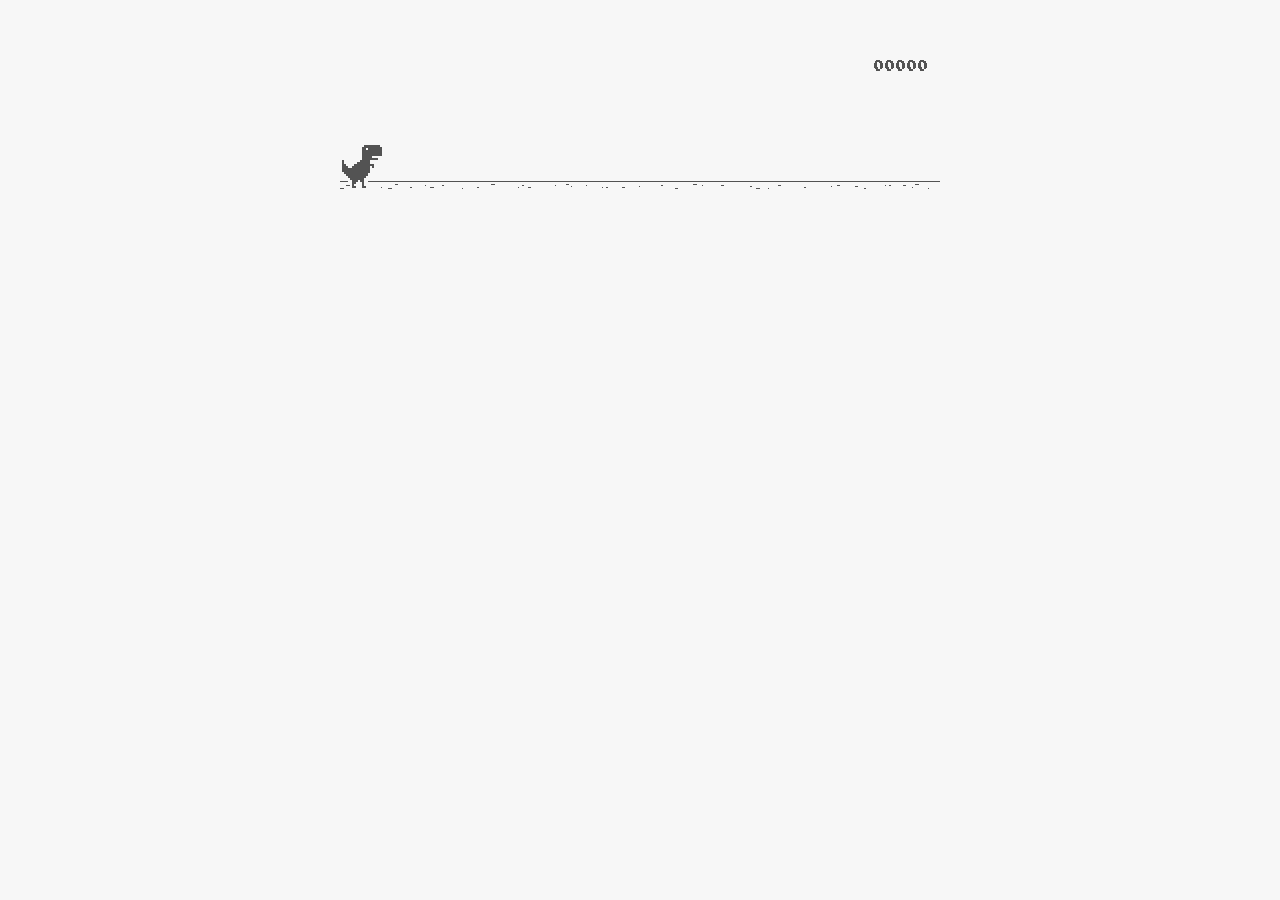
<file: RelaxGame.html>
<html>

<head>
<title>T-Rex Game</title>
<meta name="description" content="Ripped T-Rex/Dino game of Chromium">
<meta property="og:title" content="Play the hidden T-Rex Dinosaur game of Chromium .">
<meta property="og:type" content="article">
<meta property="og:url" content="http://www.thecodepost.org">
<meta property="og:image" content="http://img.thecodepost.org/2015/01/trex.png">
<meta property="og:site_name" content="The Code Post">
<meta property="og:description" content="Google Chrome has a hidden T-Rex game only for offline mode. But now, you can enjoy it any time and on any device, but you gotta stay online!!!">

<meta name="twitter:card" content="summary_large_image">
<meta name="twitter:site" content="@thecodepost">
<meta name="twitter:creator" content="@thecodepost">
<meta name="twitter:title" content="Check out the cool hidden game from Google Chrome!">
<meta name="twitter:description" content="Check out the cool hidden game from Google Chrome!">
<meta name="twitter:image:src" content="http://img.thecodepost.org/2015/01/trex.png">
<script src="https://apis.google.com/js/platform.js" async defer></script>

	<!--script type="text/javascript" src="a.js"></script-->
	<script type="text/javascript">
	function hideClass(name) {
       var myClasses = document.querySelectorAll(name),
      i = 0,
      l = myClasses.length;

      for (i; i < l; i++) {
        myClasses[i].style.display = 'none';
      }
	}
    // Copyright (c) 2014 The Chromium Authors. All rights reserved.
    // Use of this source code is governed by a BSD-style license that can be
    // found in the LICENSE file.
    (function() {
    'use strict';
    /**
    * T-Rex runner.
    * @param {string} outerContainerId Outer containing element id.
    * @param {object} opt_config
    * @constructor
    * @export
    */
    function Runner(outerContainerId, opt_config) {
    // Singleton
    if (Runner.instance_) {
    return Runner.instance_;
    }
    Runner.instance_ = this;
    this.outerContainerEl = document.querySelector(outerContainerId);
    this.containerEl = null;
    this.detailsButton = this.outerContainerEl.querySelector('#details-button');
    this.config = opt_config || Runner.config;
    this.dimensions = Runner.defaultDimensions;
    this.canvas = null;
    this.canvasCtx = null;
    this.tRex = null;
    this.distanceMeter = null;
    this.distanceRan = 0;
    this.highestScore = 0;
    this.time = 0;
    this.runningTime = 0;
    this.msPerFrame = 1000 / FPS;
    this.currentSpeed = this.config.SPEED;
    this.obstacles = [];
    this.started = false;
    this.activated = false;
    this.crashed = false;
    this.paused = false;
    this.resizeTimerId_ = null;
    this.playCount = 0;
    // Sound FX.
    this.audioBuffer = null;
    this.soundFx = {};
    // Global web audio context for playing sounds.
    this.audioContext = null;
    // Images.
    this.images = {};
    this.imagesLoaded = 0;
    this.loadImages();
    }
    window['Runner'] = Runner;
    /**
    * Default game width.
    * @const
    */
    var DEFAULT_WIDTH = 600;
    /**
    * Frames per second.
    * @const
    */
    var FPS = 60;
    /** @const */
    var IS_HIDPI = window.devicePixelRatio > 1;
    /** @const */
    var IS_IOS =
    window.navigator.userAgent.indexOf('UIWebViewForStaticFileContent') > -1;
    /** @const */
    var IS_MOBILE = window.navigator.userAgent.indexOf('Mobi') > -1 || IS_IOS;
    /** @const */
    var IS_TOUCH_ENABLED = 'ontouchstart' in window;
    /**
    * Default game configuration.
    * @enum {number}
    */
    Runner.config = {
    ACCELERATION: 0.001,
    BG_CLOUD_SPEED: 0.2,
    BOTTOM_PAD: 10,
    CLEAR_TIME: 3000,
    CLOUD_FREQUENCY: 0.5,
    GAMEOVER_CLEAR_TIME: 750,
    GAP_COEFFICIENT: 0.6,
    GRAVITY: 0.6,
    INITIAL_JUMP_VELOCITY: 12,
    MAX_CLOUDS: 6,
    MAX_OBSTACLE_LENGTH: 3,
    MAX_SPEED: 12,
    MIN_JUMP_HEIGHT: 35,
    MOBILE_SPEED_COEFFICIENT: 1.2,
    RESOURCE_TEMPLATE_ID: 'audio-resources',
    SPEED: 6,
    SPEED_DROP_COEFFICIENT: 3
    };
    /**
    * Default dimensions.
    * @enum {string}
    */
    Runner.defaultDimensions = {
    WIDTH: DEFAULT_WIDTH,
    HEIGHT: 150
    };
    /**
    * CSS class names.
    * @enum {string}
    */
    Runner.classes = {
    CANVAS: 'runner-canvas',
    CONTAINER: 'runner-container',
    CRASHED: 'crashed',
    ICON: 'icon-offline',
    TOUCH_CONTROLLER: 'controller'
    };
    /**
    * Image source urls.
    * @enum {array.<object>}
    */
    Runner.imageSources = {
    LDPI: [
    {name: 'CACTUS_LARGE', id: '1x-obstacle-large'},
    {name: 'CACTUS_SMALL', id: '1x-obstacle-small'},
    {name: 'CLOUD', id: '1x-cloud'},
    {name: 'HORIZON', id: '1x-horizon'},
    {name: 'RESTART', id: '1x-restart'},
    {name: 'TEXT_SPRITE', id: '1x-text'},
    {name: 'TREX', id: '1x-trex'}
    ],
    HDPI: [
    {name: 'CACTUS_LARGE', id: '2x-obstacle-large'},
    {name: 'CACTUS_SMALL', id: '2x-obstacle-small'},
    {name: 'CLOUD', id: '2x-cloud'},
    {name: 'HORIZON', id: '2x-horizon'},
    {name: 'RESTART', id: '2x-restart'},
    {name: 'TEXT_SPRITE', id: '2x-text'},
    {name: 'TREX', id: '2x-trex'}
    ]
    };
    /**
    * Sound FX. Reference to the ID of the audio tag on interstitial page.
    * @enum {string}
    */
    Runner.sounds = {
    BUTTON_PRESS: 'offline-sound-press',
    HIT: 'offline-sound-hit',
    SCORE: 'offline-sound-reached'
    };
    /**
    * Key code mapping.
    * @enum {object}
    */
    Runner.keycodes = {
    JUMP: {'38': 1, '32': 1}, // Up, spacebar
    DUCK: {'40': 1}, // Down
    RESTART: {'13': 1} // Enter
    };
    /**
    * Runner event names.
    * @enum {string}
    */
    Runner.events = {
    ANIM_END: 'webkitAnimationEnd',
    CLICK: 'click',
    KEYDOWN: 'keydown',
    KEYUP: 'keyup',
    MOUSEDOWN: 'mousedown',
    MOUSEUP: 'mouseup',
    RESIZE: 'resize',
    TOUCHEND: 'touchend',
    TOUCHSTART: 'touchstart',
    VISIBILITY: 'visibilitychange',
    BLUR: 'blur',
    FOCUS: 'focus',
    LOAD: 'load'
    };
    Runner.prototype = {
    /**
    * Setting individual settings for debugging.
    * @param {string} setting
    * @param {*} value
    */
    updateConfigSetting: function(setting, value) {
    if (setting in this.config && value != undefined) {
    this.config[setting] = value;
    switch (setting) {
    case 'GRAVITY':
    case 'MIN_JUMP_HEIGHT':
    case 'SPEED_DROP_COEFFICIENT':
    this.tRex.config[setting] = value;
    break;
    case 'INITIAL_JUMP_VELOCITY':
    this.tRex.setJumpVelocity(value);
    break;
    case 'SPEED':
    this.setSpeed(value);
    break;
    }
    }
    },
    /**
    * Load and cache the image assets from the page.
    */
    loadImages: function() {
    var imageSources = IS_HIDPI ? Runner.imageSources.HDPI :
    Runner.imageSources.LDPI;
    var numImages = imageSources.length;
    for (var i = numImages - 1; i >= 0; i--) {
    var imgSource = imageSources[i];
    this.images[imgSource.name] = document.getElementById(imgSource.id);
    }
    this.init();
    },
    /**
    * Load and decode base 64 encoded sounds.
    */
    loadSounds: function() {
    if (!IS_IOS) {
    this.audioContext = new AudioContext();
    var resourceTemplate =
    document.getElementById(this.config.RESOURCE_TEMPLATE_ID).content;
    for (var sound in Runner.sounds) {
    var soundSrc =
    resourceTemplate.getElementById(Runner.sounds[sound]).src;
    soundSrc = soundSrc.substr(soundSrc.indexOf(',') + 1);
    var buffer = decodeBase64ToArrayBuffer(soundSrc);
    // Async, so no guarantee of order in array.
    this.audioContext.decodeAudioData(buffer, function(index, audioData) {
    this.soundFx[index] = audioData;
    }.bind(this, sound));
    }
    }
    },
    /**
    * Sets the game speed. Adjust the speed accordingly if on a smaller screen.
    * @param {number} opt_speed
    */
    setSpeed: function(opt_speed) {
    var speed = opt_speed || this.currentSpeed;
    // Reduce the speed on smaller mobile screens.
    if (this.dimensions.WIDTH < DEFAULT_WIDTH) {
    var mobileSpeed = speed * this.dimensions.WIDTH / DEFAULT_WIDTH *
    this.config.MOBILE_SPEED_COEFFICIENT;
    this.currentSpeed = mobileSpeed > speed ? speed : mobileSpeed;
    } else if (opt_speed) {
    this.currentSpeed = opt_speed;
    }
    },
    /**
    * Game initialiser.
    */
    init: function() {
    // Hide the static icon.
    //document.querySelector('.' + Runner.classes.ICON).style.visibility = 'hidden';
    this.adjustDimensions();
    this.setSpeed();
    this.containerEl = document.createElement('div');
    this.containerEl.className = Runner.classes.CONTAINER;
    // Player canvas container.
    this.canvas = createCanvas(this.containerEl, this.dimensions.WIDTH,
    this.dimensions.HEIGHT, Runner.classes.PLAYER);
    this.canvasCtx = this.canvas.getContext('2d');
    this.canvasCtx.fillStyle = '#f7f7f7';
    this.canvasCtx.fill();
    Runner.updateCanvasScaling(this.canvas);
    // Horizon contains clouds, obstacles and the ground.
    this.horizon = new Horizon(this.canvas, this.images, this.dimensions,
    this.config.GAP_COEFFICIENT);
    // Distance meter
    this.distanceMeter = new DistanceMeter(this.canvas,
    this.images.TEXT_SPRITE, this.dimensions.WIDTH);
    // Draw t-rex
    this.tRex = new Trex(this.canvas, this.images.TREX);
    this.outerContainerEl.appendChild(this.containerEl);
    if (IS_MOBILE) {
    this.createTouchController();
    }
    this.startListening();
    this.update();
    window.addEventListener(Runner.events.RESIZE,
    this.debounceResize.bind(this));
    },
    /**
    * Create the touch controller. A div that covers whole screen.
    */
    createTouchController: function() {
    this.touchController = document.createElement('div');
    this.touchController.className = Runner.classes.TOUCH_CONTROLLER;
    },
    /**
    * Debounce the resize event.
    */
    debounceResize: function() {
    if (!this.resizeTimerId_) {
    this.resizeTimerId_ =
    setInterval(this.adjustDimensions.bind(this), 250);
    }
    },
    /**
    * Adjust game space dimensions on resize.
    */
    adjustDimensions: function() {
    clearInterval(this.resizeTimerId_);
    this.resizeTimerId_ = null;
    var boxStyles = window.getComputedStyle(this.outerContainerEl);
    var padding = Number(boxStyles.paddingLeft.substr(0,
    boxStyles.paddingLeft.length - 2));
    this.dimensions.WIDTH = this.outerContainerEl.offsetWidth - padding * 2;
    // Redraw the elements back onto the canvas.
    if (this.canvas) {
    this.canvas.width = this.dimensions.WIDTH;
    this.canvas.height = this.dimensions.HEIGHT;
    Runner.updateCanvasScaling(this.canvas);
    this.distanceMeter.calcXPos(this.dimensions.WIDTH);
    this.clearCanvas();
    this.horizon.update(0, 0, true);
    this.tRex.update(0);
    // Outer container and distance meter.
    if (this.activated || this.crashed) {
    this.containerEl.style.width = this.dimensions.WIDTH + 'px';
    this.containerEl.style.height = this.dimensions.HEIGHT + 'px';
    this.distanceMeter.update(0, Math.ceil(this.distanceRan));
    this.stop();
    } else {
    this.tRex.draw(0, 0);
    }
    // Game over panel.
    if (this.crashed && this.gameOverPanel) {
    this.gameOverPanel.updateDimensions(this.dimensions.WIDTH);
    this.gameOverPanel.draw();
    }
    }
    },
    /**
    * Play the game intro.
    * Canvas container width expands out to the full width.
    */
    playIntro: function() {
    if (!this.started && !this.crashed) {
    this.playingIntro = true;
    this.tRex.playingIntro = true;
    // CSS animation definition.
    var keyframes = '@-webkit-keyframes intro { ' +
    'from { width:' + Trex.config.WIDTH + 'px }' +
    'to { width: ' + this.dimensions.WIDTH + 'px }' +
    '}';
    document.styleSheets[0].insertRule(keyframes, 0);
    this.containerEl.addEventListener(Runner.events.ANIM_END,
    this.startGame.bind(this));
    this.containerEl.style.webkitAnimation = 'intro .4s ease-out 1 both';
    this.containerEl.style.width = this.dimensions.WIDTH + 'px';
    if (this.touchController) {
    this.outerContainerEl.appendChild(this.touchController);
    }
    this.activated = true;
    this.started = true;
    } else if (this.crashed) {
    this.restart();
    }
    },
    /**
    * Update the game status to started.
    */
    startGame: function() {
    this.runningTime = 0;
    this.playingIntro = false;
    this.tRex.playingIntro = false;
    this.containerEl.style.webkitAnimation = '';
    this.playCount++;
    // Handle tabbing off the page. Pause the current game.
    window.addEventListener(Runner.events.VISIBILITY,
    this.onVisibilityChange.bind(this));
    window.addEventListener(Runner.events.BLUR,
    this.onVisibilityChange.bind(this));
    window.addEventListener(Runner.events.FOCUS,
    this.onVisibilityChange.bind(this));
    },
    clearCanvas: function() {
    this.canvasCtx.clearRect(0, 0, this.dimensions.WIDTH,
    this.dimensions.HEIGHT);
    },
    /**
    * Update the game frame.
    */
    update: function() {
    this.drawPending = false;
    var now = getTimeStamp();
    var deltaTime = now - (this.time || now);
    this.time = now;
    if (this.activated) {
    this.clearCanvas();
    if (this.tRex.jumping) {
    this.tRex.updateJump(deltaTime, this.config);
    }
    this.runningTime += deltaTime;
    var hasObstacles = this.runningTime > this.config.CLEAR_TIME;
    // First jump triggers the intro.
    if (this.tRex.jumpCount == 1 && !this.playingIntro) {
    this.playIntro();
    }
    // The horizon doesn't move until the intro is over.
    if (this.playingIntro) {
    this.horizon.update(0, this.currentSpeed, hasObstacles);
    } else {
    deltaTime = !this.started ? 0 : deltaTime;
    this.horizon.update(deltaTime, this.currentSpeed, hasObstacles);
    }
    // Check for collisions.
    var collision = hasObstacles &&
    checkForCollision(this.horizon.obstacles[0], this.tRex);
    if (!collision) {
    this.distanceRan += this.currentSpeed * deltaTime / this.msPerFrame;
    if (this.currentSpeed < this.config.MAX_SPEED) {
    this.currentSpeed += this.config.ACCELERATION;
    }
    } else {
    this.gameOver();
    }
    if (this.distanceMeter.getActualDistance(this.distanceRan) >
    this.distanceMeter.maxScore) {
    this.distanceRan = 0;
    }
    var playAcheivementSound = this.distanceMeter.update(deltaTime,
    Math.ceil(this.distanceRan));
    if (playAcheivementSound) {
    this.playSound(this.soundFx.SCORE);
    }
    }
    if (!this.crashed) {
    this.tRex.update(deltaTime);
    this.raq();
    }
    },
    /**
    * Event handler.
    */
    handleEvent: function(e) {
    return (function(evtType, events) {
    switch (evtType) {
    case events.KEYDOWN:
    case events.TOUCHSTART:
    case events.MOUSEDOWN:
    this.onKeyDown(e);
    break;
    case events.KEYUP:
    case events.TOUCHEND:
    case events.MOUSEUP:
    this.onKeyUp(e);
    break;
    }
    }.bind(this))(e.type, Runner.events);
    },
    /**
    * Bind relevant key / mouse / touch listeners.
    */
    startListening: function() {
    // Keys.
    document.addEventListener(Runner.events.KEYDOWN, this);
    document.addEventListener(Runner.events.KEYUP, this);
    if (IS_MOBILE) {
    // Mobile only touch devices.
    this.touchController.addEventListener(Runner.events.TOUCHSTART, this);
    this.touchController.addEventListener(Runner.events.TOUCHEND, this);
    this.containerEl.addEventListener(Runner.events.TOUCHSTART, this);
    } else {
    // Mouse.
    document.addEventListener(Runner.events.MOUSEDOWN, this);
    document.addEventListener(Runner.events.MOUSEUP, this);
    }
    },
    /**
    * Remove all listeners.
    */
    stopListening: function() {
    document.removeEventListener(Runner.events.KEYDOWN, this);
    document.removeEventListener(Runner.events.KEYUP, this);
    if (IS_MOBILE) {
    this.touchController.removeEventListener(Runner.events.TOUCHSTART, this);
    this.touchController.removeEventListener(Runner.events.TOUCHEND, this);
    this.containerEl.removeEventListener(Runner.events.TOUCHSTART, this);
    } else {
    document.removeEventListener(Runner.events.MOUSEDOWN, this);
    document.removeEventListener(Runner.events.MOUSEUP, this);
    }
    },
    /**
    * Process keydown.
    * @param {Event} e
    */
    onKeyDown: function(e) {
    if (e.target != this.detailsButton) {
    if (!this.crashed && (Runner.keycodes.JUMP[String(e.keyCode)] ||
    e.type == Runner.events.TOUCHSTART)) {
    if (!this.activated) {
    this.loadSounds();
    this.activated = true;
    }
    if (!this.tRex.jumping) {
    this.playSound(this.soundFx.BUTTON_PRESS);
    this.tRex.startJump();
    }
    }
    if (this.crashed && e.type == Runner.events.TOUCHSTART &&
    e.currentTarget == this.containerEl) {
    this.restart();
    }
    }
    // Speed drop, activated only when jump key is not pressed.
    if (Runner.keycodes.DUCK[e.keyCode] && this.tRex.jumping) {
    e.preventDefault();
    this.tRex.setSpeedDrop();
    }
    },
    /**
    * Process key up.
    * @param {Event} e
    */
    onKeyUp: function(e) {
    var keyCode = String(e.keyCode);
    var isjumpKey = Runner.keycodes.JUMP[keyCode] ||
    e.type == Runner.events.TOUCHEND ||
    e.type == Runner.events.MOUSEDOWN;
    if (this.isRunning() && isjumpKey) {
    this.tRex.endJump();
    } else if (Runner.keycodes.DUCK[keyCode]) {
    this.tRex.speedDrop = false;
    } else if (this.crashed) {
    // Check that enough time has elapsed before allowing jump key to restart.
    var deltaTime = getTimeStamp() - this.time;
    if (Runner.keycodes.RESTART[keyCode] ||
    (e.type == Runner.events.MOUSEUP && e.target == this.canvas) ||
    (deltaTime >= this.config.GAMEOVER_CLEAR_TIME &&
    Runner.keycodes.JUMP[keyCode])) {
    this.restart();
    }
    } else if (this.paused && isjumpKey) {
    this.play();
    }
    },
    /**
    * RequestAnimationFrame wrapper.
    */
    raq: function() {
    if (!this.drawPending) {
    this.drawPending = true;
    this.raqId = requestAnimationFrame(this.update.bind(this));
    }
    },
    /**
    * Whether the game is running.
    * @return {boolean}
    */
    isRunning: function() {
    return !!this.raqId;
    },
    /**
    * Game over state.
    */
    gameOver: function() {
    this.playSound(this.soundFx.HIT);
    vibrate(200);
    this.stop();
    this.crashed = true;
    this.distanceMeter.acheivement = false;
    this.tRex.update(100, Trex.status.CRASHED);
    // Game over panel.
    if (!this.gameOverPanel) {
    this.gameOverPanel = new GameOverPanel(this.canvas,
    this.images.TEXT_SPRITE, this.images.RESTART,
    this.dimensions);
    } else {
    this.gameOverPanel.draw();
    }
    // Update the high score.
    if (this.distanceRan > this.highestScore) {
    this.highestScore = Math.ceil(this.distanceRan);
    this.distanceMeter.setHighScore(this.highestScore);
    }
    // Reset the time clock.
    this.time = getTimeStamp();
    },
    stop: function() {
    this.activated = false;
    this.paused = true;
    cancelAnimationFrame(this.raqId);
    this.raqId = 0;
    },
    play: function() {
    if (!this.crashed) {
    this.activated = true;
    this.paused = false;
    this.tRex.update(0, Trex.status.RUNNING);
    this.time = getTimeStamp();
    this.update();
    }
    },
    restart: function() {
    if (!this.raqId) {
    this.playCount++;
    this.runningTime = 0;
    this.activated = true;
    this.crashed = false;
    this.distanceRan = 0;
    this.setSpeed(this.config.SPEED);
    this.time = getTimeStamp();
    this.containerEl.classList.remove(Runner.classes.CRASHED);
    this.clearCanvas();
    this.distanceMeter.reset(this.highestScore);
    this.horizon.reset();
    this.tRex.reset();
    this.playSound(this.soundFx.BUTTON_PRESS);
    this.update();
    }
    },
    /**
    * Pause the game if the tab is not in focus.
    */
    onVisibilityChange: function(e) {
    if (document.hidden || document.webkitHidden || e.type == 'blur') {
    this.stop();
    } else {
    this.play();
    }
    },
    /**
    * Play a sound.
    * @param {SoundBuffer} soundBuffer
    */
    playSound: function(soundBuffer) {
    if (soundBuffer) {
    var sourceNode = this.audioContext.createBufferSource();
    sourceNode.buffer = soundBuffer;
    sourceNode.connect(this.audioContext.destination);
    sourceNode.start(0);
    }
    }
    };
    /**
    * Updates the canvas size taking into
    * account the backing store pixel ratio and
    * the device pixel ratio.
    *
    * See article by Paul Lewis:
    * https://www.html5rocks.com/en/tutorials/canvas/hidpi/
    *
    * @param {HTMLCanvasElement} canvas
    * @param {number} opt_width
    * @param {number} opt_height
    * @return {boolean} Whether the canvas was scaled.
    */
    Runner.updateCanvasScaling = function(canvas, opt_width, opt_height) {
    var context = canvas.getContext('2d');
    // Query the various pixel ratios
    var devicePixelRatio = Math.floor(window.devicePixelRatio) || 1;
    var backingStoreRatio = Math.floor(context.webkitBackingStorePixelRatio) || 1;
    var ratio = devicePixelRatio / backingStoreRatio;
    // Upscale the canvas if the two ratios don't match
    if (devicePixelRatio !== backingStoreRatio) {
    var oldWidth = opt_width || canvas.width;
    var oldHeight = opt_height || canvas.height;
    canvas.width = oldWidth * ratio;
    canvas.height = oldHeight * ratio;
    canvas.style.width = oldWidth + 'px';
    canvas.style.height = oldHeight + 'px';
    // Scale the context to counter the fact that we've manually scaled
    // our canvas element.
    context.scale(ratio, ratio);
    return true;
    }
    return false;
    };
    /**
    * Get random number.
    * @param {number} min
    * @param {number} max
    * @param {number}
    */
    function getRandomNum(min, max) {
    return Math.floor(Math.random() * (max - min + 1)) + min;
    }
    /**
    * Vibrate on mobile devices.
    * @param {number} duration Duration of the vibration in milliseconds.
    */
    function vibrate(duration) {
    if (IS_MOBILE && window.navigator.vibrate) {
    window.navigator.vibrate(duration);
    }
    }
    /**
    * Create canvas element.
    * @param {HTMLElement} container Element to append canvas to.
    * @param {number} width
    * @param {number} height
    * @param {string} opt_classname
    * @return {HTMLCanvasElement}
    */
    function createCanvas(container, width, height, opt_classname) {
    var canvas = document.createElement('canvas');
    canvas.className = opt_classname ? Runner.classes.CANVAS + ' ' +
    opt_classname : Runner.classes.CANVAS;
    canvas.width = width;
    canvas.height = height;
    container.appendChild(canvas);
    return canvas;
    }
    /**
    * Decodes the base 64 audio to ArrayBuffer used by Web Audio.
    * @param {string} base64String
    */
    function decodeBase64ToArrayBuffer(base64String) {
    var len = (base64String.length / 4) * 3;
    var str = atob(base64String);
    var arrayBuffer = new ArrayBuffer(len);
    var bytes = new Uint8Array(arrayBuffer);
    for (var i = 0; i < len; i++) {
    bytes[i] = str.charCodeAt(i);
    }
    return bytes.buffer;
    }
    /**
    * Return the current timestamp.
    * @return {number}
    */
    function getTimeStamp() {
    return IS_IOS ? new Date().getTime() : performance.now();
    }
    //******************************************************************************
    /**
    * Game over panel.
    * @param {!HTMLCanvasElement} canvas
    * @param {!HTMLImage} textSprite
    * @param {!HTMLImage} restartImg
    * @param {!Object} dimensions Canvas dimensions.
    * @constructor
    */
    function GameOverPanel(canvas, textSprite, restartImg, dimensions) {
    this.canvas = canvas;
    this.canvasCtx = canvas.getContext('2d');
    this.canvasDimensions = dimensions;
    this.textSprite = textSprite;
    this.restartImg = restartImg;
    this.draw();
    };
    /**
    * Dimensions used in the panel.
    * @enum {number}
    */
    GameOverPanel.dimensions = {
    TEXT_X: 0,
    TEXT_Y: 13,
    TEXT_WIDTH: 191,
    TEXT_HEIGHT: 11,
    RESTART_WIDTH: 36,
    RESTART_HEIGHT: 32
    };
    GameOverPanel.prototype = {
    /**
    * Update the panel dimensions.
    * @param {number} width New canvas width.
    * @param {number} opt_height Optional new canvas height.
    */
    updateDimensions: function(width, opt_height) {
    this.canvasDimensions.WIDTH = width;
    if (opt_height) {
    this.canvasDimensions.HEIGHT = opt_height;
    }
    },
    /**
    * Draw the panel.
    */
    draw: function() {
    var dimensions = GameOverPanel.dimensions;
    var centerX = this.canvasDimensions.WIDTH / 2;
    // Game over text.
    var textSourceX = dimensions.TEXT_X;
    var textSourceY = dimensions.TEXT_Y;
    var textSourceWidth = dimensions.TEXT_WIDTH;
    var textSourceHeight = dimensions.TEXT_HEIGHT;
    var textTargetX = Math.round(centerX - (dimensions.TEXT_WIDTH / 2));
    var textTargetY = Math.round((this.canvasDimensions.HEIGHT - 25) / 3);
    var textTargetWidth = dimensions.TEXT_WIDTH;
    var textTargetHeight = dimensions.TEXT_HEIGHT;
    var restartSourceWidth = dimensions.RESTART_WIDTH;
    var restartSourceHeight = dimensions.RESTART_HEIGHT;
    var restartTargetX = centerX - (dimensions.RESTART_WIDTH / 2);
    var restartTargetY = this.canvasDimensions.HEIGHT / 2;
    if (IS_HIDPI) {
    textSourceY *= 2;
    textSourceX *= 2;
    textSourceWidth *= 2;
    textSourceHeight *= 2;
    restartSourceWidth *= 2;
    restartSourceHeight *= 2;
    }
    // Game over text from sprite.
    this.canvasCtx.drawImage(this.textSprite,
    textSourceX, textSourceY, textSourceWidth, textSourceHeight,
    textTargetX, textTargetY, textTargetWidth, textTargetHeight);
    // Restart button.
    this.canvasCtx.drawImage(this.restartImg, 0, 0,
    restartSourceWidth, restartSourceHeight,
    restartTargetX, restartTargetY, dimensions.RESTART_WIDTH,
    dimensions.RESTART_HEIGHT);
    }
    };
    //******************************************************************************
    /**
    * Check for a collision.
    * @param {!Obstacle} obstacle
    * @param {!Trex} tRex T-rex object.
    * @param {HTMLCanvasContext} opt_canvasCtx Optional canvas context for drawing
    * collision boxes.
    * @return {Array.<CollisionBox>}
    */
    function checkForCollision(obstacle, tRex, opt_canvasCtx) {
    var obstacleBoxXPos = Runner.defaultDimensions.WIDTH + obstacle.xPos;
    // Adjustments are made to the bounding box as there is a 1 pixel white
    // border around the t-rex and obstacles.
    var tRexBox = new CollisionBox(
    tRex.xPos + 1,
    tRex.yPos + 1,
    tRex.config.WIDTH - 2,
    tRex.config.HEIGHT - 2);
    var obstacleBox = new CollisionBox(
    obstacle.xPos + 1,
    obstacle.yPos + 1,
    obstacle.typeConfig.width * obstacle.size - 2,
    obstacle.typeConfig.height - 2);
    // Debug outer box
    if (opt_canvasCtx) {
    drawCollisionBoxes(opt_canvasCtx, tRexBox, obstacleBox);
    }
    // Simple outer bounds check.
    if (boxCompare(tRexBox, obstacleBox)) {
    var collisionBoxes = obstacle.collisionBoxes;
    var tRexCollisionBoxes = Trex.collisionBoxes;
    // Detailed axis aligned box check.
    for (var t = 0; t < tRexCollisionBoxes.length; t++) {
    for (var i = 0; i < collisionBoxes.length; i++) {
    // Adjust the box to actual positions.
    var adjTrexBox =
    createAdjustedCollisionBox(tRexCollisionBoxes[t], tRexBox);
    var adjObstacleBox =
    createAdjustedCollisionBox(collisionBoxes[i], obstacleBox);
    var crashed = boxCompare(adjTrexBox, adjObstacleBox);
    // Draw boxes for debug.
    if (opt_canvasCtx) {
    drawCollisionBoxes(opt_canvasCtx, adjTrexBox, adjObstacleBox);
    }
    if (crashed) {
    return [adjTrexBox, adjObstacleBox];
    }
    }
    }
    }
    return false;
    };
    /**
    * Adjust the collision box.
    * @param {!CollisionBox} box The original box.
    * @param {!CollisionBox} adjustment Adjustment box.
    * @return {CollisionBox} The adjusted collision box object.
    */
    function createAdjustedCollisionBox(box, adjustment) {
    return new CollisionBox(
    box.x + adjustment.x,
    box.y + adjustment.y,
    box.width,
    box.height);
    };
    /**
    * Draw the collision boxes for debug.
    */
    function drawCollisionBoxes(canvasCtx, tRexBox, obstacleBox) {
    canvasCtx.save();
    canvasCtx.strokeStyle = '#f00';
    canvasCtx.strokeRect(tRexBox.x, tRexBox.y,
    tRexBox.width, tRexBox.height);
    canvasCtx.strokeStyle = '#0f0';
    canvasCtx.strokeRect(obstacleBox.x, obstacleBox.y,
    obstacleBox.width, obstacleBox.height);
    canvasCtx.restore();
    };
    /**
    * Compare two collision boxes for a collision.
    * @param {CollisionBox} tRexBox
    * @param {CollisionBox} obstacleBox
    * @return {boolean} Whether the boxes intersected.
    */
    function boxCompare(tRexBox, obstacleBox) {
    var crashed = false;
    var tRexBoxX = tRexBox.x;
    var tRexBoxY = tRexBox.y;
    var obstacleBoxX = obstacleBox.x;
    var obstacleBoxY = obstacleBox.y;
    // Axis-Aligned Bounding Box method.
    if (tRexBox.x < obstacleBoxX + obstacleBox.width &&
    tRexBox.x + tRexBox.width > obstacleBoxX &&
    tRexBox.y < obstacleBox.y + obstacleBox.height &&
    tRexBox.height + tRexBox.y > obstacleBox.y) {
    crashed = true;
    }
    return crashed;
    };
    //******************************************************************************
    /**
    * Collision box object.
    * @param {number} x X position.
    * @param {number} y Y Position.
    * @param {number} w Width.
    * @param {number} h Height.
    */
    function CollisionBox(x, y, w, h) {
    this.x = x;
    this.y = y;
    this.width = w;
    this.height = h;
    };
    //******************************************************************************
    /**
    * Obstacle.
    * @param {HTMLCanvasCtx} canvasCtx
    * @param {Obstacle.type} type
    * @param {image} obstacleImg Image sprite.
    * @param {Object} dimensions
    * @param {number} gapCoefficient Mutipler in determining the gap.
    * @param {number} speed
    */
    function Obstacle(canvasCtx, type, obstacleImg, dimensions,
    gapCoefficient, speed) {
    this.canvasCtx = canvasCtx;
    this.image = obstacleImg;
    this.typeConfig = type;
    this.gapCoefficient = gapCoefficient;
    this.size = getRandomNum(1, Obstacle.MAX_OBSTACLE_LENGTH);
    this.dimensions = dimensions;
    this.remove = false;
    this.xPos = 0;
    this.yPos = this.typeConfig.yPos;
    this.width = 0;
    this.collisionBoxes = [];
    this.gap = 0;
    this.init(speed);
    };
    /**
    * Coefficient for calculating the maximum gap.
    * @const
    */
    Obstacle.MAX_GAP_COEFFICIENT = 1.5;
    /**
    * Maximum obstacle grouping count.
    * @const
    */
    Obstacle.MAX_OBSTACLE_LENGTH = 3,
    Obstacle.prototype = {
    /**
    * Initialise the DOM for the obstacle.
    * @param {number} speed
    */
    init: function(speed) {
    this.cloneCollisionBoxes();
    // Only allow sizing if we're at the right speed.
    if (this.size > 1 && this.typeConfig.multipleSpeed > speed) {
    this.size = 1;
    }
    this.width = this.typeConfig.width * this.size;
    this.xPos = this.dimensions.WIDTH - this.width;
    this.draw();
    // Make collision box adjustments,
    // Central box is adjusted to the size as one box.
    // ____ ______ ________
    // _| |-| _| |-| _| |-|
    // | |<->| | | |<--->| | | |<----->| |
    // | | 1 | | | | 2 | | | | 3 | |
    // |_|___|_| |_|_____|_| |_|_______|_|
    //
    if (this.size > 1) {
    this.collisionBoxes[1].width = this.width - this.collisionBoxes[0].width -
    this.collisionBoxes[2].width;
    this.collisionBoxes[2].x = this.width - this.collisionBoxes[2].width;
    }
    this.gap = this.getGap(this.gapCoefficient, speed);
    },
    /**
    * Draw and crop based on size.
    */
    draw: function() {
    var sourceWidth = this.typeConfig.width;
    var sourceHeight = this.typeConfig.height;
    if (IS_HIDPI) {
    sourceWidth = sourceWidth * 2;
    sourceHeight = sourceHeight * 2;
    }
    // Sprite
    var sourceX = (sourceWidth * this.size) * (0.5 * (this.size - 1));
    this.canvasCtx.drawImage(this.image,
    sourceX, 0,
    sourceWidth * this.size, sourceHeight,
    this.xPos, this.yPos,
    this.typeConfig.width * this.size, this.typeConfig.height);
    },
    /**
    * Obstacle frame update.
    * @param {number} deltaTime
    * @param {number} speed
    */
    update: function(deltaTime, speed) {
    if (!this.remove) {
    this.xPos -= Math.floor((speed * FPS / 1000) * deltaTime);
    this.draw();
    if (!this.isVisible()) {
    this.remove = true;
    }
    }
    },
    /**
    * Calculate a random gap size.
    * - Minimum gap gets wider as speed increses
    * @param {number} gapCoefficient
    * @param {number} speed
    * @return {number} The gap size.
    */
    getGap: function(gapCoefficient, speed) {
    var minGap = Math.round(this.width * speed +
    this.typeConfig.minGap * gapCoefficient);
    var maxGap = Math.round(minGap * Obstacle.MAX_GAP_COEFFICIENT);
    return getRandomNum(minGap, maxGap);
    },
    /**
    * Check if obstacle is visible.
    * @return {boolean} Whether the obstacle is in the game area.
    */
    isVisible: function() {
    return this.xPos + this.width > 0;
    },
    /**
    * Make a copy of the collision boxes, since these will change based on
    * obstacle type and size.
    */
    cloneCollisionBoxes: function() {
    var collisionBoxes = this.typeConfig.collisionBoxes;
    for (var i = collisionBoxes.length - 1; i >= 0; i--) {
    this.collisionBoxes[i] = new CollisionBox(collisionBoxes[i].x,
    collisionBoxes[i].y, collisionBoxes[i].width,
    collisionBoxes[i].height);
    }
    }
    };
    /**
    * Obstacle definitions.
    * minGap: minimum pixel space betweeen obstacles.
    * multipleSpeed: Speed at which multiples are allowed.
    */
    Obstacle.types = [
    {
    type: 'CACTUS_SMALL',
    className: ' cactus cactus-small ',
    width: 17,
    height: 35,
    yPos: 105,
    multipleSpeed: 3,
    minGap: 120,
    collisionBoxes: [
    new CollisionBox(0, 7, 5, 27),
    new CollisionBox(4, 0, 6, 34),
    new CollisionBox(10, 4, 7, 14)
    ]
    },
    {
    type: 'CACTUS_LARGE',
    className: ' cactus cactus-large ',
    width: 25,
    height: 50,
    yPos: 90,
    multipleSpeed: 6,
    minGap: 120,
    collisionBoxes: [
    new CollisionBox(0, 12, 7, 38),
    new CollisionBox(8, 0, 7, 49),
    new CollisionBox(13, 10, 10, 38)
    ]
    }
    ];
    //******************************************************************************
    /**
    * T-rex game character.
    * @param {HTMLCanvas} canvas
    * @param {HTMLImage} image Character image.
    * @constructor
    */
    function Trex(canvas, image) {
    this.canvas = canvas;
    this.canvasCtx = canvas.getContext('2d');
    this.image = image;
    this.xPos = 0;
    this.yPos = 0;
    // Position when on the ground.
    this.groundYPos = 0;
    this.currentFrame = 0;
    this.currentAnimFrames = [];
    this.blinkDelay = 0;
    this.animStartTime = 0;
    this.timer = 0;
    this.msPerFrame = 1000 / FPS;
    this.config = Trex.config;
    // Current status.
    this.status = Trex.status.WAITING;
    this.jumping = false;
    this.jumpVelocity = 0;
    this.reachedMinHeight = false;
    this.speedDrop = false;
    this.jumpCount = 0;
    this.jumpspotX = 0;
    this.init();
    };
    /**
    * T-rex player config.
    * @enum {number}
    */
    Trex.config = {
    DROP_VELOCITY: -5,
    GRAVITY: 0.6,
    HEIGHT: 47,
    INIITAL_JUMP_VELOCITY: -10,
    INTRO_DURATION: 1500,
    MAX_JUMP_HEIGHT: 30,
    MIN_JUMP_HEIGHT: 30,
    SPEED_DROP_COEFFICIENT: 3,
    SPRITE_WIDTH: 262,
    START_X_POS: 50,
    WIDTH: 44
    };
    /**
    * Used in collision detection.
    * @type {Array.<CollisionBox>}
    */
    Trex.collisionBoxes = [
    new CollisionBox(1, -1, 30, 26),
    new CollisionBox(32, 0, 8, 16),
    new CollisionBox(10, 35, 14, 8),
    new CollisionBox(1, 24, 29, 5),
    new CollisionBox(5, 30, 21, 4),
    new CollisionBox(9, 34, 15, 4)
    ];
    /**
    * Animation states.
    * @enum {string}
    */
    Trex.status = {
    CRASHED: 'CRASHED',
    JUMPING: 'JUMPING',
    RUNNING: 'RUNNING',
    WAITING: 'WAITING'
    };
    /**
    * Blinking coefficient.
    * @const
    */
    Trex.BLINK_TIMING = 7000;
    /**
    * Animation config for different states.
    * @enum {object}
    */
    Trex.animFrames = {
    WAITING: {
    frames: [44, 0],
    msPerFrame: 1000 / 3
    },
    RUNNING: {
    frames: [88, 132],
    msPerFrame: 1000 / 12
    },
    CRASHED: {
    frames: [220],
    msPerFrame: 1000 / 60
    },
    JUMPING: {
    frames: [0],
    msPerFrame: 1000 / 60
    }
    };
    Trex.prototype = {
    /**
    * T-rex player initaliser.
    * Sets the t-rex to blink at random intervals.
    */
    init: function() {
    this.blinkDelay = this.setBlinkDelay();
    this.groundYPos = Runner.defaultDimensions.HEIGHT - this.config.HEIGHT -
    Runner.config.BOTTOM_PAD;
    this.yPos = this.groundYPos;
    this.minJumpHeight = this.groundYPos - this.config.MIN_JUMP_HEIGHT;
    this.draw(0, 0);
    this.update(0, Trex.status.WAITING);
    },
    /**
    * Setter for the jump velocity.
    * The approriate drop velocity is also set.
    */
    setJumpVelocity: function(setting) {
    this.config.INIITAL_JUMP_VELOCITY = -setting;
    this.config.DROP_VELOCITY = -setting / 2;
    },
    /**
    * Set the animation status.
    * @param {!number} deltaTime
    * @param {Trex.status} status Optional status to switch to.
    */
    update: function(deltaTime, opt_status) {
    this.timer += deltaTime;
    // Update the status.
    if (opt_status) {
    this.status = opt_status;
    this.currentFrame = 0;
    this.msPerFrame = Trex.animFrames[opt_status].msPerFrame;
    this.currentAnimFrames = Trex.animFrames[opt_status].frames;
    if (opt_status == Trex.status.WAITING) {
    this.animStartTime = getTimeStamp();
    this.setBlinkDelay();
    }
    }
    // Game intro animation, T-rex moves in from the left.
    if (this.playingIntro && this.xPos < this.config.START_X_POS) {
    this.xPos += Math.round((this.config.START_X_POS /
    this.config.INTRO_DURATION) * deltaTime);
    }
    if (this.status == Trex.status.WAITING) {
    this.blink(getTimeStamp());
    } else {
    this.draw(this.currentAnimFrames[this.currentFrame], 0);
    }
    // Update the frame position.
    if (this.timer >= this.msPerFrame) {
    this.currentFrame = this.currentFrame ==
    this.currentAnimFrames.length - 1 ? 0 : this.currentFrame + 1;
    this.timer = 0;
    }
    },
    /**
    * Draw the t-rex to a particular position.
    * @param {number} x
    * @param {number} y
    */
    draw: function(x, y) {
    var sourceX = x;
    var sourceY = y;
    var sourceWidth = this.config.WIDTH;
    var sourceHeight = this.config.HEIGHT;
    if (IS_HIDPI) {
    sourceX *= 2;
    sourceY *= 2;
    sourceWidth *= 2;
    sourceHeight *= 2;
    }
    this.canvasCtx.drawImage(this.image, sourceX, sourceY,
    sourceWidth, sourceHeight,
    this.xPos, this.yPos,
    this.config.WIDTH, this.config.HEIGHT);
    },
    /**
    * Sets a random time for the blink to happen.
    */
    setBlinkDelay: function() {
    this.blinkDelay = Math.ceil(Math.random() * Trex.BLINK_TIMING);
    },
    /**
    * Make t-rex blink at random intervals.
    * @param {number} time Current time in milliseconds.
    */
    blink: function(time) {
    var deltaTime = time - this.animStartTime;
    if (deltaTime >= this.blinkDelay) {
    this.draw(this.currentAnimFrames[this.currentFrame], 0);
    if (this.currentFrame == 1) {
    // Set new random delay to blink.
    this.setBlinkDelay();
    this.animStartTime = time;
    }
    }
    },
    /**
    * Initialise a jump.
    */
    startJump: function() {
    if (!this.jumping) {
    this.update(0, Trex.status.JUMPING);
    this.jumpVelocity = this.config.INIITAL_JUMP_VELOCITY;
    this.jumping = true;
    this.reachedMinHeight = false;
    this.speedDrop = false;
    }
    },
    /**
    * Jump is complete, falling down.
    */
    endJump: function() {
    if (this.reachedMinHeight &&
    this.jumpVelocity < this.config.DROP_VELOCITY) {
    this.jumpVelocity = this.config.DROP_VELOCITY;
    }
    },
    /**
    * Update frame for a jump.
    * @param {number} deltaTime
    */
    updateJump: function(deltaTime) {
    var msPerFrame = Trex.animFrames[this.status].msPerFrame;
    var framesElapsed = deltaTime / msPerFrame;
    // Speed drop makes Trex fall faster.
    if (this.speedDrop) {
    this.yPos += Math.round(this.jumpVelocity *
    this.config.SPEED_DROP_COEFFICIENT * framesElapsed);
    } else {
    this.yPos += Math.round(this.jumpVelocity * framesElapsed);
    }
    this.jumpVelocity += this.config.GRAVITY * framesElapsed;
    // Minimum height has been reached.
    if (this.yPos < this.minJumpHeight || this.speedDrop) {
    this.reachedMinHeight = true;
    }
    // Reached max height
    if (this.yPos < this.config.MAX_JUMP_HEIGHT || this.speedDrop) {
    this.endJump();
    }
    // Back down at ground level. Jump completed.
    if (this.yPos > this.groundYPos) {
    this.reset();
    this.jumpCount++;
    }
    this.update(deltaTime);
    },
    /**
    * Set the speed drop. Immediately cancels the current jump.
    */
    setSpeedDrop: function() {
    this.speedDrop = true;
    this.jumpVelocity = 1;
    },
    /**
    * Reset the t-rex to running at start of game.
    */
    reset: function() {
    this.yPos = this.groundYPos;
    this.jumpVelocity = 0;
    this.jumping = false;
    this.update(0, Trex.status.RUNNING);
    this.midair = false;
    this.speedDrop = false;
    this.jumpCount = 0;
    }
    };
    //******************************************************************************
    /**
    * Handles displaying the distance meter.
    * @param {!HTMLCanvasElement} canvas
    * @param {!HTMLImage} spriteSheet Image sprite.
    * @param {number} canvasWidth
    * @constructor
    */
    function DistanceMeter(canvas, spriteSheet, canvasWidth) {
    this.canvas = canvas;
    this.canvasCtx = canvas.getContext('2d');
    this.image = spriteSheet;
    this.x = 0;
    this.y = 5;
    this.currentDistance = 0;
    this.maxScore = 0;
    this.highScore = 0;
    this.container = null;
    this.digits = [];
    this.acheivement = false;
    this.defaultString = '';
    this.flashTimer = 0;
    this.flashIterations = 0;
    this.config = DistanceMeter.config;
    this.init(canvasWidth);
    };
    /**
    * @enum {number}
    */
    DistanceMeter.dimensions = {
    WIDTH: 10,
    HEIGHT: 13,
    DEST_WIDTH: 11
    };
    /**
    * Y positioning of the digits in the sprite sheet.
    * X position is always 0.
    * @type {array.<number>}
    */
    DistanceMeter.yPos = [0, 13, 27, 40, 53, 67, 80, 93, 107, 120];
    /**
    * Distance meter config.
    * @enum {number}
    */
    DistanceMeter.config = {
    // Number of digits.
    MAX_DISTANCE_UNITS: 5,
    // Distance that causes achievement animation.
    ACHIEVEMENT_DISTANCE: 100,
    // Used for conversion from pixel distance to a scaled unit.
    COEFFICIENT: 0.025,
    // Flash duration in milliseconds.
    FLASH_DURATION: 1000 / 4,
    // Flash iterations for achievement animation.
    FLASH_ITERATIONS: 3
    };
    DistanceMeter.prototype = {
    /**
    * Initialise the distance meter to '00000'.
    * @param {number} width Canvas width in px.
    */
    init: function(width) {
    var maxDistanceStr = '';
    this.calcXPos(width);
    this.maxScore = this.config.MAX_DISTANCE_UNITS;
    for (var i = 0; i < this.config.MAX_DISTANCE_UNITS; i++) {
    this.draw(i, 0);
    this.defaultString += '0';
    maxDistanceStr += '9';
    }
    this.maxScore = parseInt(maxDistanceStr);
    },
    /**
    * Calculate the xPos in the canvas.
    * @param {number} canvasWidth
    */
    calcXPos: function(canvasWidth) {
    this.x = canvasWidth - (DistanceMeter.dimensions.DEST_WIDTH *
    (this.config.MAX_DISTANCE_UNITS + 1));
    },
    /**
    * Draw a digit to canvas.
    * @param {number} digitPos Position of the digit.
    * @param {number} value Digit value 0-9.
    * @param {boolean} opt_highScore Whether drawing the high score.
    */
    draw: function(digitPos, value, opt_highScore) {
    var sourceWidth = DistanceMeter.dimensions.WIDTH;
    var sourceHeight = DistanceMeter.dimensions.HEIGHT;
    var sourceX = DistanceMeter.dimensions.WIDTH * value;
    var targetX = digitPos * DistanceMeter.dimensions.DEST_WIDTH;
    var targetY = this.y;
    var targetWidth = DistanceMeter.dimensions.WIDTH;
    var targetHeight = DistanceMeter.dimensions.HEIGHT;
    // For high DPI we 2x source values.
    if (IS_HIDPI) {
    sourceWidth *= 2;
    sourceHeight *= 2;
    sourceX *= 2;
    }
    this.canvasCtx.save();
    if (opt_highScore) {
    // Left of the current score.
    var highScoreX = this.x - (this.config.MAX_DISTANCE_UNITS * 2) *
    DistanceMeter.dimensions.WIDTH;
    this.canvasCtx.translate(highScoreX, this.y);
    } else {
    this.canvasCtx.translate(this.x, this.y);
    }
    this.canvasCtx.drawImage(this.image, sourceX, 0,
    sourceWidth, sourceHeight,
    targetX, targetY,
    targetWidth, targetHeight
    );
    this.canvasCtx.restore();
    },
    /**
    * Covert pixel distance to a 'real' distance.
    * @param {number} distance Pixel distance ran.
    * @return {number} The 'real' distance ran.
    */
    getActualDistance: function(distance) {
    return distance ?
    Math.round(distance * this.config.COEFFICIENT) : 0;
    },
    /**
    * Update the distance meter.
    * @param {number} deltaTime
    * @param {number} distance
    * @return {boolean} Whether the acheivement sound fx should be played.
    */
    update: function(deltaTime, distance) {
    var paint = true;
    var playSound = false;
    if (!this.acheivement) {
    distance = this.getActualDistance(distance);
    if (distance > 0) {
    // Acheivement unlocked
    if (distance % this.config.ACHIEVEMENT_DISTANCE == 0) {
    // Flash score and play sound.
    this.acheivement = true;
    this.flashTimer = 0;
    playSound = true;
    }
    // Create a string representation of the distance with leading 0.
    var distanceStr = (this.defaultString +
    distance).substr(-this.config.MAX_DISTANCE_UNITS);
    this.digits = distanceStr.split('');
    } else {
    this.digits = this.defaultString.split('');
    }
    } else {
    // Control flashing of the score on reaching acheivement.
    if (this.flashIterations <= this.config.FLASH_ITERATIONS) {
    this.flashTimer += deltaTime;
    if (this.flashTimer < this.config.FLASH_DURATION) {
    paint = false;
    } else if (this.flashTimer >
    this.config.FLASH_DURATION * 2) {
    this.flashTimer = 0;
    this.flashIterations++;
    }
    } else {
    this.acheivement = false;
    this.flashIterations = 0;
    this.flashTimer = 0;
    }
    }
    // Draw the digits if not flashing.
    if (paint) {
    for (var i = this.digits.length - 1; i >= 0; i--) {
    this.draw(i, parseInt(this.digits[i]));
    }
    }
    this.drawHighScore();
    return playSound;
    },
    /**
    * Draw the high score.
    */
    drawHighScore: function() {
    this.canvasCtx.save();
    this.canvasCtx.globalAlpha = .8;
    for (var i = this.highScore.length - 1; i >= 0; i--) {
    this.draw(i, parseInt(this.highScore[i], 10), true);
    }
    this.canvasCtx.restore();
    },
    /**
    * Set the highscore as a array string.
    * Position of char in the sprite: H - 10, I - 11.
    * @param {number} distance Distance ran in pixels.
    */
    setHighScore: function(distance) {
    distance = this.getActualDistance(distance);
    var highScoreStr = (this.defaultString +
    distance).substr(-this.config.MAX_DISTANCE_UNITS);
    this.highScore = ['10', '11', ''].concat(highScoreStr.split(''));
    },
    /**
    * Reset the distance meter back to '00000'.
    */
    reset: function() {
    this.update(0);
    this.acheivement = false;
    }
    };
    //******************************************************************************
    /**
    * Cloud background item.
    * Similar to an obstacle object but without collision boxes.
    * @param {HTMLCanvasElement} canvas Canvas element.
    * @param {Image} cloudImg
    * @param {number} containerWidth
    */
    function Cloud(canvas, cloudImg, containerWidth) {
    this.canvas = canvas;
    this.canvasCtx = this.canvas.getContext('2d');
    this.image = cloudImg;
    this.containerWidth = containerWidth;
    this.xPos = containerWidth;
    this.yPos = 0;
    this.remove = false;
    this.cloudGap = getRandomNum(Cloud.config.MIN_CLOUD_GAP,
    Cloud.config.MAX_CLOUD_GAP);
    this.init();
    };
    /**
    * Cloud object config.
    * @enum {number}
    */
    Cloud.config = {
    HEIGHT: 14,
    MAX_CLOUD_GAP: 400,
    MAX_SKY_LEVEL: 30,
    MIN_CLOUD_GAP: 100,
    MIN_SKY_LEVEL: 71,
    WIDTH: 46
    };
    Cloud.prototype = {
    /**
    * Initialise the cloud. Sets the Cloud height.
    */
    init: function() {
    this.yPos = getRandomNum(Cloud.config.MAX_SKY_LEVEL,
    Cloud.config.MIN_SKY_LEVEL);
    this.draw();
    },
    /**
    * Draw the cloud.
    */
    draw: function() {
    this.canvasCtx.save();
    var sourceWidth = Cloud.config.WIDTH;
    var sourceHeight = Cloud.config.HEIGHT;
    if (IS_HIDPI) {
    sourceWidth = sourceWidth * 2;
    sourceHeight = sourceHeight * 2;
    }
    this.canvasCtx.drawImage(this.image, 0, 0,
    sourceWidth, sourceHeight,
    this.xPos, this.yPos,
    Cloud.config.WIDTH, Cloud.config.HEIGHT);
    this.canvasCtx.restore();
    },
    /**
    * Update the cloud position.
    * @param {number} speed
    */
    update: function(speed) {
    if (!this.remove) {
    this.xPos -= Math.ceil(speed);
    this.draw();
    // Mark as removeable if no longer in the canvas.
    if (!this.isVisible()) {
    this.remove = true;
    }
    }
    },
    /**
    * Check if the cloud is visible on the stage.
    * @return {boolean}
    */
    isVisible: function() {
    return this.xPos + Cloud.config.WIDTH > 0;
    }
    };
    //******************************************************************************
    /**
    * Horizon Line.
    * Consists of two connecting lines. Randomly assigns a flat / bumpy horizon.
    * @param {HTMLCanvasElement} canvas
    * @param {HTMLImage} bgImg Horizon line sprite.
    * @constructor
    */
    function HorizonLine(canvas, bgImg) {
    this.image = bgImg;
    this.canvas = canvas;
    this.canvasCtx = canvas.getContext('2d');
    this.sourceDimensions = {};
    this.dimensions = HorizonLine.dimensions;
    this.sourceXPos = [0, this.dimensions.WIDTH];
    this.xPos = [];
    this.yPos = 0;
    this.bumpThreshold = 0.5;
    this.setSourceDimensions();
    this.draw();
    };
    /**
    * Horizon line dimensions.
    * @enum {number}
    */
    HorizonLine.dimensions = {
    WIDTH: 600,
    HEIGHT: 12,
    YPOS: 127
    };
    HorizonLine.prototype = {
    /**
    * Set the source dimensions of the horizon line.
    */
    setSourceDimensions: function() {
    for (var dimension in HorizonLine.dimensions) {
    if (IS_HIDPI) {
    if (dimension != 'YPOS') {
    this.sourceDimensions[dimension] =
    HorizonLine.dimensions[dimension] * 2;
    }
    } else {
    this.sourceDimensions[dimension] =
    HorizonLine.dimensions[dimension];
    }
    this.dimensions[dimension] = HorizonLine.dimensions[dimension];
    }
    this.xPos = [0, HorizonLine.dimensions.WIDTH];
    this.yPos = HorizonLine.dimensions.YPOS;
    },
    /**
    * Return the crop x position of a type.
    */
    getRandomType: function() {
    return Math.random() > this.bumpThreshold ? this.dimensions.WIDTH : 0;
    },
    /**
    * Draw the horizon line.
    */
    draw: function() {
    this.canvasCtx.drawImage(this.image, this.sourceXPos[0], 0,
    this.sourceDimensions.WIDTH, this.sourceDimensions.HEIGHT,
    this.xPos[0], this.yPos,
    this.dimensions.WIDTH, this.dimensions.HEIGHT);
    this.canvasCtx.drawImage(this.image, this.sourceXPos[1], 0,
    this.sourceDimensions.WIDTH, this.sourceDimensions.HEIGHT,
    this.xPos[1], this.yPos,
    this.dimensions.WIDTH, this.dimensions.HEIGHT);
    },
    /**
    * Update the x position of an indivdual piece of the line.
    * @param {number} pos Line position.
    * @param {number} increment
    */
    updateXPos: function(pos, increment) {
    var line1 = pos;
    var line2 = pos == 0 ? 1 : 0;
    this.xPos[line1] -= increment;
    this.xPos[line2] = this.xPos[line1] + this.dimensions.WIDTH;
    if (this.xPos[line1] <= -this.dimensions.WIDTH) {
    this.xPos[line1] += this.dimensions.WIDTH * 2;
    this.xPos[line2] = this.xPos[line1] - this.dimensions.WIDTH;
    this.sourceXPos[line1] = this.getRandomType();
    }
    },
    /**
    * Update the horizon line.
    * @param {number} deltaTime
    * @param {number} speed
    */
    update: function(deltaTime, speed) {
    var increment = Math.floor(speed * (FPS / 1000) * deltaTime);
    if (this.xPos[0] <= 0) {
    this.updateXPos(0, increment);
    } else {
    this.updateXPos(1, increment);
    }
    this.draw();
    },
    /**
    * Reset horizon to the starting position.
    */
    reset: function() {
    this.xPos[0] = 0;
    this.xPos[1] = HorizonLine.dimensions.WIDTH;
    }
    };
    //******************************************************************************
    /**
    * Horizon background class.
    * @param {HTMLCanvasElement} canvas
    * @param {Array.<HTMLImageElement>} images
    * @param {object} dimensions Canvas dimensions.
    * @param {number} gapCoefficient
    * @constructor
    */
    function Horizon(canvas, images, dimensions, gapCoefficient) {
    this.canvas = canvas;
    this.canvasCtx = this.canvas.getContext('2d');
    this.config = Horizon.config;
    this.dimensions = dimensions;
    this.gapCoefficient = gapCoefficient;
    this.obstacles = [];
    this.horizonOffsets = [0, 0];
    this.cloudFrequency = this.config.CLOUD_FREQUENCY;
    // Cloud
    this.clouds = [];
    this.cloudImg = images.CLOUD;
    this.cloudSpeed = this.config.BG_CLOUD_SPEED;
    // Horizon
    this.horizonImg = images.HORIZON;
    this.horizonLine = null;
    // Obstacles
    this.obstacleImgs = {
    CACTUS_SMALL: images.CACTUS_SMALL,
    CACTUS_LARGE: images.CACTUS_LARGE
    };
    this.init();
    };
    /**
    * Horizon config.
    * @enum {number}
    */
    Horizon.config = {
    BG_CLOUD_SPEED: 0.2,
    BUMPY_THRESHOLD: .3,
    CLOUD_FREQUENCY: .5,
    HORIZON_HEIGHT: 16,
    MAX_CLOUDS: 6
    };
    Horizon.prototype = {
    /**
    * Initialise the horizon. Just add the line and a cloud. No obstacles.
    */
    init: function() {
    this.addCloud();
    this.horizonLine = new HorizonLine(this.canvas, this.horizonImg);
    },
    /**
    * @param {number} deltaTime
    * @param {number} currentSpeed
    * @param {boolean} updateObstacles Used as an override to prevent
    * the obstacles from being updated / added. This happens in the
    * ease in section.
    */
    update: function(deltaTime, currentSpeed, updateObstacles) {
    this.runningTime += deltaTime;
    this.horizonLine.update(deltaTime, currentSpeed);
    this.updateClouds(deltaTime, currentSpeed);
    if (updateObstacles) {
    this.updateObstacles(deltaTime, currentSpeed);
    }
    },
    /**
    * Update the cloud positions.
    * @param {number} deltaTime
    * @param {number} currentSpeed
    */
    updateClouds: function(deltaTime, speed) {
    var cloudSpeed = this.cloudSpeed / 1000 * deltaTime * speed;
    var numClouds = this.clouds.length;
    if (numClouds) {
    for (var i = numClouds - 1; i >= 0; i--) {
    this.clouds[i].update(cloudSpeed);
    }
    var lastCloud = this.clouds[numClouds - 1];
    // Check for adding a new cloud.
    if (numClouds < this.config.MAX_CLOUDS &&
    (this.dimensions.WIDTH - lastCloud.xPos) > lastCloud.cloudGap &&
    this.cloudFrequency > Math.random()) {
    this.addCloud();
    }
    // Remove expired clouds.
    this.clouds = this.clouds.filter(function(obj) {
    return !obj.remove;
    });
    }
    },
    /**
    * Update the obstacle positions.
    * @param {number} deltaTime
    * @param {number} currentSpeed
    */
    updateObstacles: function(deltaTime, currentSpeed) {
    // Obstacles, move to Horizon layer.
    var updatedObstacles = this.obstacles.slice(0);
    for (var i = 0; i < this.obstacles.length; i++) {
    var obstacle = this.obstacles[i];
    obstacle.update(deltaTime, currentSpeed);
    // Clean up existing obstacles.
    if (obstacle.remove) {
    updatedObstacles.shift();
    }
    }
    this.obstacles = updatedObstacles;
    if (this.obstacles.length > 0) {
    var lastObstacle = this.obstacles[this.obstacles.length - 1];
    if (lastObstacle && !lastObstacle.followingObstacleCreated &&
    lastObstacle.isVisible() &&
    (lastObstacle.xPos + lastObstacle.width + lastObstacle.gap) <
    this.dimensions.WIDTH) {
    this.addNewObstacle(currentSpeed);
    lastObstacle.followingObstacleCreated = true;
    }
    } else {
    // Create new obstacles.
    this.addNewObstacle(currentSpeed);
    }
    },
    /**
    * Add a new obstacle.
    * @param {number} currentSpeed
    */
    addNewObstacle: function(currentSpeed) {
    var obstacleTypeIndex =
    getRandomNum(0, Obstacle.types.length - 1);
    var obstacleType = Obstacle.types[obstacleTypeIndex];
    var obstacleImg = this.obstacleImgs[obstacleType.type];
    this.obstacles.push(new Obstacle(this.canvasCtx, obstacleType,
    obstacleImg, this.dimensions, this.gapCoefficient, currentSpeed));
    },
    /**
    * Reset the horizon layer.
    * Remove existing obstacles and reposition the horizon line.
    */
    reset: function() {
    this.obstacles = [];
    this.horizonLine.reset();
    },
    /**
    * Update the canvas width and scaling.
    * @param {number} width Canvas width.
    * @param {number} height Canvas height.
    */
    resize: function(width, height) {
    this.canvas.width = width;
    this.canvas.height = height;
    },
    /**
    * Add a new cloud to the horizon.
    */
    addCloud: function() {
    this.clouds.push(new Cloud(this.canvas, this.cloudImg,
    this.dimensions.WIDTH));
    }
    };
    })();


	</script>


	<style>/* Copyright 2014 The Chromium Authors. All rights reserved.
   Use of this source code is governed by a BSD-style license that can be
   found in the LICENSE file. */

a {
  color: #585858;
}

body {
  background-color: #f7f7f7;
  color: #585858;
  font-size: 125%;
}

body.safe-browsing {
  background-color: rgb(206, 52, 38);
  color: white;
}

button {
  background: rgb(76, 142, 250);
  border: 0;
  border-radius: 2px;
  box-sizing: border-box;
  color: #fff;
  cursor: pointer;
  float: right;
  font-size: .875em;
  height: 36px;
  margin: -6px 0 0;
  padding: 8px 24px;
  transition: box-shadow 200ms cubic-bezier(0.4, 0, 0.2, 1);
}

[dir='rtl'] button {
  float: left;
}

button:active {
  background: rgb(50, 102, 213);
  outline: 0;
}

button:hover {
  box-shadow: 0 1px 3px rgba(0, 0, 0, .50);
}

.debugging-content {
  line-height: 1em;
  margin-bottom: 0;
  margin-top: 0;
}

.debugging-title {
  font-weight: bold;
}

#details {
  color: #696969;
  margin: 45px 0 50px;
}

#details p:not(:first-of-type) {
  margin-top: 20px;
}

#error-code {
  color: black;
  opacity: .35;
  text-transform: uppercase;
}

#error-debugging-info {
  font-size: 0.8em;
}

h1 {
  -webkit-margin-after: 16px;
  color: #585858;
  font-size: 1.6em;
  font-weight: normal;
  line-height: 1.25em;
}

h2 {
  font-size: 1.2em;
  font-weight: normal;
}

.hidden {
  display: none;
}

.icon {
  background-repeat: no-repeat;
  background-size: 100%;
  height: 72px;
  margin: 0 0 40px;
  width: 72px;
}

input[type=checkbox] {
  visibility: hidden;
}

.interstitial-wrapper {
  box-sizing: border-box;
  font-size: 1em;
  line-height: 1.6em;
  margin: 50px auto 0;
  max-width: 600px;
  width: 100%;
}

#malware-opt-in {
  font-size: .875em;
  margin-top: 39px;
}

.nav-wrapper {
  margin-top: 51px;
}

.nav-wrapper::after {
  clear: both;
  content: '';
  display: table;
  width: 100%;
}

#opt-in-label {
  -webkit-margin-start: 32px;
}

.safe-browsing :-webkit-any(
    a, #details, #details-button, h1, h2, p, .small-link) {
  color: white;
}

.safe-browsing button {
  background-color: rgb(206, 52, 38);
  border: 1px solid white;
}

.safe-browsing button:active {
  background-color: rgb(206, 52, 38);
  border-color: rgba(255, 255, 255, .6);
}

.safe-browsing button:hover {
  box-shadow: 0 2px 3px rgba(0, 0, 0, .5);
}

.safe-browsing .icon {
  background-image: -webkit-image-set(
      url([data-uri]) 1x,
      url([data-uri]) 2x);
}

.small-link {
  color: #696969;
  font-size: .875em;
}

.ssl .icon {
  background-image: -webkit-image-set(
      url([data-uri]) 1x,
      url([data-uri]) 2x);
}

.styled-checkbox {
  float: left;
  height: 16px;
  margin-top: .36em;
  position: relative;
  width: 16px;
}

[dir='rtl'] .styled-checkbox {
  float: right;
}

.styled-checkbox label {
  background: transparent;
  border: white solid 1px;
  border-radius: 2px;
  height: 14px;
  left: 0;
  position: absolute;
  right: 0;
  top: 0;
  width: 14px;
}

.styled-checkbox label::after {
  background: transparent;
  border: 2px solid white;
  border-right-width: 0;
  border-top-width: 0;
  content: '';
  height: 4px;
  left: 2px;
  opacity: 0.3;
  position: absolute;
  top: 3px;
  transform: rotate(-45deg);
  width: 9px;
}

.styled-checkbox input[type=checkbox]:checked + label::after {
  opacity: 1;
}

@media (max-width: 700px) {
  .interstitial-wrapper {
    padding: 0 10%;
  }
}

@media (max-height: 600px) {
  .interstitial-wrapper {
    margin-top: 5px;
  }
}

@media (max-width: 400px) {
  button,
  [dir='rtl'] button {
    float: none;
    font-size: 1em;
    width: 100%;
  }

  #details {
    margin: 20px 0 20px 0;
  }

  #details p:not(:first-of-type) {
    margin-top: 10px;
  }

  #details-button {
    display: block;
    padding-top: 14px;
    text-align: center;
    width: 100%;
  }

  .interstitial-wrapper {
    padding: 0 5%;
  }

  #malware-opt-in {
    margin-top: 24px;
  }

  .nav-wrapper {
    margin-top: 30px;
  }

  .small-link {
    font-size: 1em;
  }
}
</style>
  <style>/* Copyright 2013 The Chromium Authors. All rights reserved.
 * Use of this source code is governed by a BSD-style license that can be
 * found in the LICENSE file. */

/* Don't use the main frame div when the error is in a subframe. */
html[subframe] #main-frame-error {
  display: none;
}

/* Don't use the subframe error div when the error is in a main frame. */
html:not([subframe]) #sub-frame-error {
  display: none;
}

#diagnose-button {
  -webkit-margin-start: 0;
  float: none;
  margin-bottom: 10px;
  margin-top: 20px;
}

h1 {
  -webkit-margin-before: 0;
}

h2 {
  color: #666;
  font-size: 1.2em;
  font-weight: normal;
  margin: 10px 0;
}

a {
  color: rgb(17, 85, 204);
  text-decoration: none;
}

.icon {
  -webkit-user-select: none;
}

.icon-generic {
  /**
   * Can't access chrome://theme/IDR_ERROR_NETWORK_GENERIC from an untrusted
   * renderer process, so embed the resource manually.
   */
  content: -webkit-image-set(
      url('[data-uri]') 1x,
      url('[data-uri]') 2x);
  height: 50px;
  padding-top: 20px;
  width: 41px;
}

.icon-offline {
  content: -webkit-image-set(
      url('[data-uri]') 1x,
      url('[data-uri]') 2x);
  height: 47px;
  margin: 0 0 40px;
  position: relative;
  width: 44px;
}

#content-top {
  margin: 20px;
}

#help-box-outer {
  -webkit-transition: height ease-in 218ms;
  overflow: hidden;
}

#help-box-inner {
  background-color: #f9f9f9;
  border-top: 1px solid #EEE;
  color: #444;
  padding: 20px;
  text-align: start;
}

#suggestion {
  margin-top: 15px;
}

#short-suggestion {
  margin-top: 5px;
}

#sub-frame-error-details {
  color: #8F8F8F;
/* Not done on mobile for performance reasons. */
  text-shadow: 0 1px 0 rgba(255,255,255,0.3);
}

[jscontent=failedUrl] {
  overflow-wrap: break-word;
}

#search-container {
  /* Prevents a space between controls. */
  display: flex;
  margin-top: 20px;
}

#search-box {
  border: 1px solid #cdcdcd;
  flex-grow: 1;
  font-size: 16px;
  height: 26px;
  margin-right: 0;
  padding: 1px 9px;
}

#search-box:focus {
  border: 1px solid rgb(93, 154, 255);
  outline: none;
}

#search-button {
  border: none;
  border-bottom-left-radius: 0;
  border-top-left-radius: 0;
  box-shadow: none;
  display: flex;
  height: 30px;
  margin: 0;
  padding: 0;
  width: 60px;
}

#search-image {
  content:
      -webkit-image-set(
          url('[data-uri]') 1x,
          url('[data-uri]') 2x);
  margin: auto;
}

.hidden {
  display: none;
}

.suggestions {
  margin-top: 18px;
}

.suggestion-header {
  font-weight: bold;
  margin-bottom: 4px;
}

.suggestion-body {
  color: #777;
}

.error-code {
  color: #A0A0A0;
  margin-top: 15px;
}

/* Increase line height at higher resolutions. */
@media (min-width: 641px) and (min-height: 641px) {
  #help-box-inner {
    line-height: 18px;
  }
}

/* Decrease padding at low sizes. */
@media (max-width: 640px), (max-height: 640px) {
  body {
    margin: 15px;
  }
  h1 {
    margin: 10px 0 15px;
  }
  #content-top {
    margin: 15px;
  }
  #help-box-inner {
    padding: 20px;
  }
  .suggestions {
    margin-top: 10px;
  }
  .suggestion-header {
    margin-bottom: 0;
  }
  .error-code {
    margin-top: 10px;
  }
}

/* Don't allow overflow when in a subframe. */
html[subframe] body {
  overflow: hidden;
}

#sub-frame-error {
  -webkit-align-items: center;
  background-color: #DDD;
  display: -webkit-flex;
  -webkit-flex-flow: column;
  height: 100%;
  -webkit-justify-content: center;
  left: 0;
  position: absolute;
  top: 0;
  width: 100%;
}

#sub-frame-error:hover {
  background-color: #EEE;
}

#sub-frame-error-details {
  margin: 0 10px;
  visibility: hidden;
}

/* Show details only when hovering. */
#sub-frame-error:hover #sub-frame-error-details {
  visibility: visible;
}

/* If the iframe is too small, always hide the error code. */
/* TODO(mmenke): See if overflow: no-display works better, once supported. */
@media (max-width: 200px), (max-height: 95px) {
  #sub-frame-error-details {
    display: none;
  }
}

/* details-button is special; it's a <button> element that looks like a link. */
#details-button {
  background-color: inherit;
  background-image: none;
  border: none;
  box-shadow: none;
  min-width: 0;
  padding: 0;
  text-decoration: underline;
}

/* Styles for platform dependent separation of controls and details button. */
.suggested-left > #control-buttons,
.suggested-right > #details-button  {
  float: left;
}

.suggested-right > #control-buttons,
.suggested-left > #details-button  {
  float: right;
}

#details-button.singular {
  float: none;
}

#buttons::after {
  clear: both;
  content: '';
  display: block;
  width: 100%;
}

/* Offline page */
.offline .interstitial-wrapper {
  color: #2b2b2b;
  font-size: 1em;
  line-height: 1.55;
  margin: 100px auto 0;
  max-width: 600px;
  width: 100%;
}

.offline .runner-container {
  height: 150px;
  max-width: 600px;
  overflow: hidden;
  position: absolute;
  top: 10px;
  width: 44px;
  z-index: 2;
}

.offline .runner-canvas {
  height: 150px;
  max-width: 600px;
  opacity: 1;
  overflow: hidden;
  position: absolute;
  top: 0;
}

.offline .controller {
  background: rgba(247,247,247, .1);
  height: 100vh;
  left: 0;
  position: absolute;
  top: 0;
  width: 100vw;
  z-index: 1;
}

#offline-resources {
  display: none;
}

@media (max-width: 400px) {
  .suggested-left > #control-buttons,
  .suggested-right > #control-buttons {
    float: none;
    margin: 50px 0 20px;
  }
}

@media (max-height: 350px) {
  h1 {
    margin: 0 0 15px;
  }

  .icon-offline {
    margin: 0 0 10px;
  }

  .interstitial-wrapper {
    margin-top: 5%;
  }

  .nav-wrapper {
    margin-top: 30px;
  }
}
</style>
</head>

<body id="t">
<script>
  window.fbAsyncInit = function() {
    FB.init({
      appId      : '576553495813787',
      xfbml      : true,
      version    : 'v2.2'
    });
  };

  (function(d, s, id){
     var js, fjs = d.getElementsByTagName(s)[0];
     if (d.getElementById(id)) {return;}
     js = d.createElement(s); js.id = id;
     js.src = "//connect.facebook.net/en_US/sdk.js";
     fjs.parentNode.insertBefore(js, fjs);
   }(document, 'script', 'facebook-jssdk'));
</script>
<div id="main-frame-error" class="interstitial-wrapper" jstcache="0">
	<div id="main-frame-notchrome" style="display:none; margin-top:50px;">Sorry, this game only runs on the Google Chrome! You can download it free <a href="https://www.google.com/chrome">here</a></div>
    <div id="offline-resources" jstcache="0">
    <div id="offline-resources-1x" jstcache="0">
      <img id="1x-obstacle-large" src="[data-uri]" jstcache="0">
      <img id="1x-obstacle-small" src="[data-uri]" jstcache="0">
      <img id="1x-cloud" src="[data-uri]" jstcache="0">
      <img id="1x-text" src="[data-uri]" jstcache="0">
      <img id="1x-horizon" src="[data-uri]" jstcache="0">
      <img id="1x-trex" src="[data-uri]" jstcache="0">
      <img id="1x-restart" src="[data-uri]" jstcache="0">
    </div>
    <div id="offline-resources-2x" jstcache="0">
      <img id="2x-obstacle-large" src="[data-uri]" jstcache="0">
      <img id="2x-obstacle-small" src="[data-uri]" jstcache="0">
      <img id="2x-cloud" src="[data-uri]" jstcache="0">
      <img id="2x-text" src="[data-uri]" jstcache="0">
      <img id="2x-horizon" src="[data-uri]" jstcache="0">
      <img id="2x-trex" src="[data-uri]" jstcache="0">
      <img id="2x-restart" src="[data-uri]" jstcache="0">
    </div>
    <template id="audio-resources" jstcache="0">
      <audio id="offline-sound-press" src="[data-uri]"></audio>
      <audio id="offline-sound-hit" src="[data-uri]"></audio>
      <audio id="offline-sound-reached" src="[data-uri]"></audio>
    </template>
  </div>

  <script type="text/javascript">
    if (navigator.userAgent.toLowerCase().indexOf('chrome') > -1) {
      new Runner('.interstitial-wrapper');
    } else {
      document.getElementById("main-frame-notchrome").style.display="";
	}
  </script>



    <script type="text/javascript">
    if (navigator.userAgent.toLowerCase().indexOf('chrome') <= -1) {
	  hideClass(".onlyforchrome");
	}
  </script>
</body>

</html>
</file>
